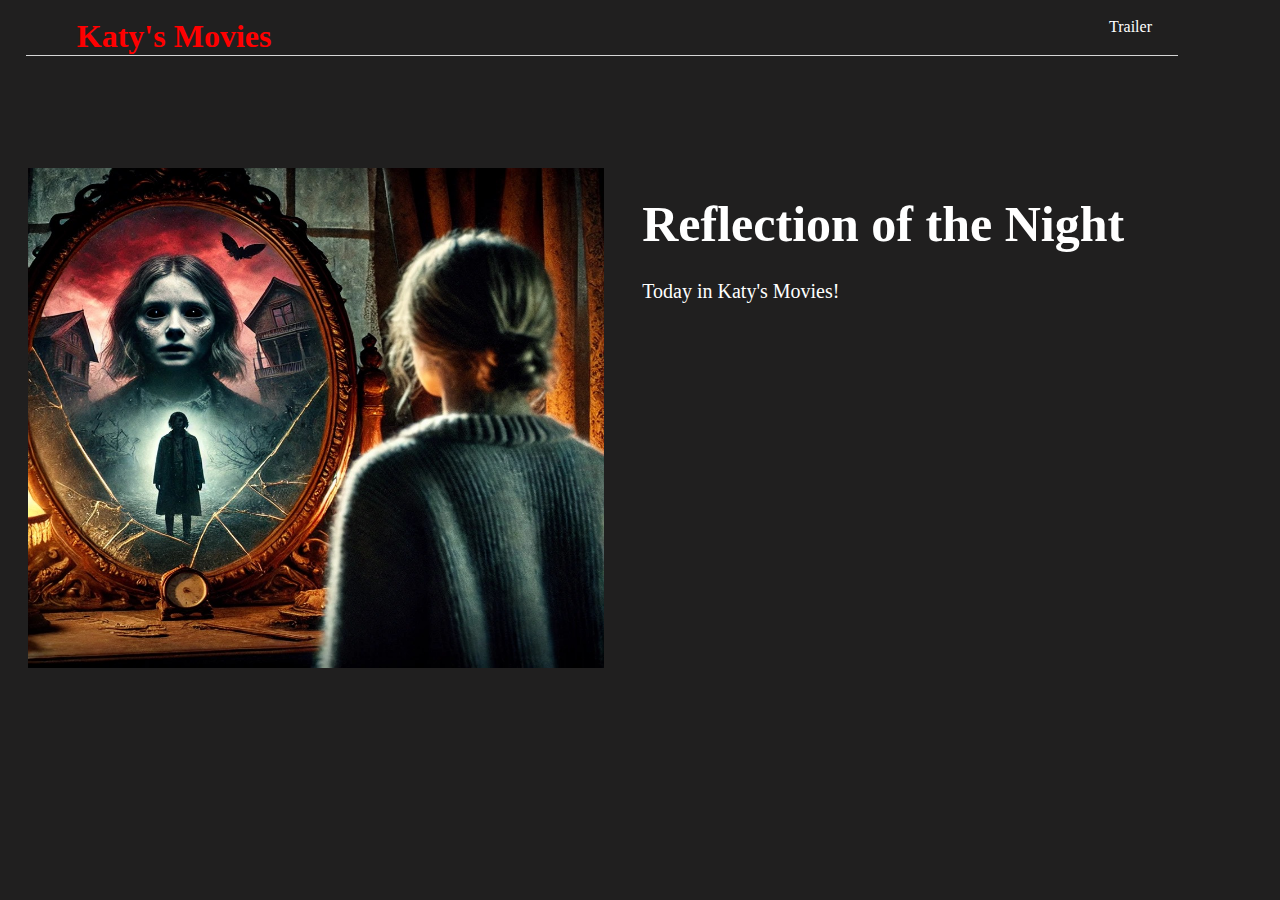
<file: index.html>
<!DOCTYPE html>
<html lang="en">
<head>
    <meta charset="UTF-8">
    <meta name="viewport" content="width=device-width, initial-scale=1.0">
    <title>Katy Movie</title>
    <link rel="stylesheet" href="style.css">
</head>
<body>
    <div>
        <header>
            <section class="header-section">
                <h1 class="title">Katy's Movies</h1>
                <div class="nav-bar">
                    <a href="trailer.html" class="navOptions">Trailer</a>
                </div>
            </section>
        </header>
        <section class="cover-img">
            <div class="img">
                <img src="img/capa.jpg" alt="capa de terror" width="100%" height="500px">
            </div>
            <div class="infos-img">
                <h2 class="subtitle">Reflection of the Night</h2>
                <p class="p-img">Today in Katy's Movies!</p>
            </div>
        </section>
    </div>
</body>
</html>
</file>
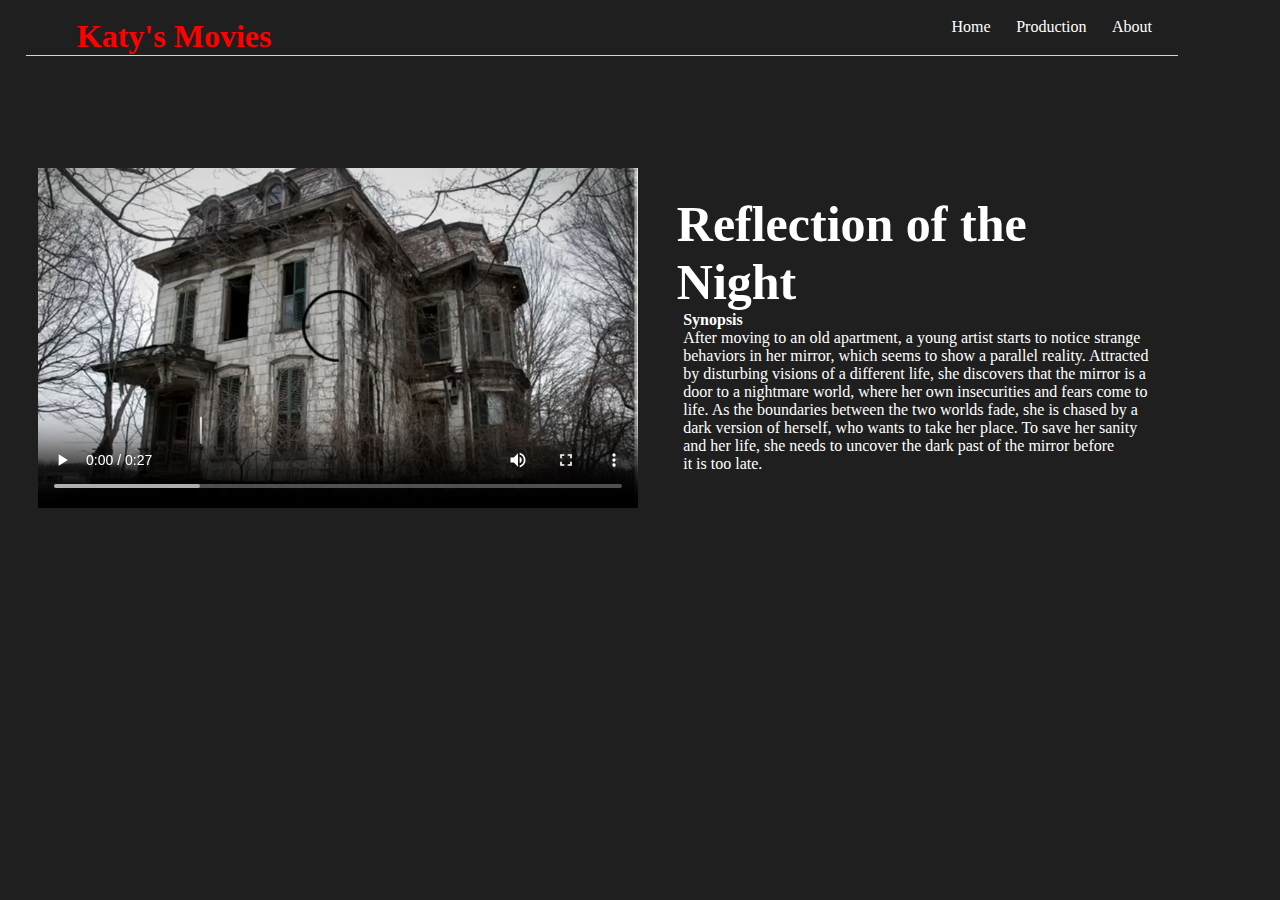
<file: trailer.html>
<!DOCTYPE html>
<html lang="en">
<head>
    <meta charset="UTF-8">
    <meta name="viewport" content="width=device-width, initial-scale=1.0">
    <title>Trailer</title>
    <link rel="stylesheet" href="style.css">
</head>
<body>
    <div>
        <header>
            <section class="header-section">
                <h1 class="title">Katy's Movies</h1>
                <div class="nav-bar">
                    <a href="about.html" class="navOptions">About</a>
                    <a href="production.html"  class="navOptions">Production</a>
                    <a href="index.html" class="navOptions">Home</a>
                </div>
            </section>
        </header>
        <section class="trailer">
            <div class="video-trailer">
                <video width="600" controls 
                src="movies/Vídeo do WhatsApp de 2024-10-20 à(s) 15.36.32_3857339d.mp4"
                src="movies/Vídeo do WhatsApp de 2024-10-20 à(s) 15.36.32_3857339d.ogg"></video>
            </div>
            <div class="description-trailer">
                <h2 class="subtitle">Reflection of the Night</h2>
                <h4>Synopsis</h4>
                <p>After moving to an old apartment, a young artist starts to notice strange behaviors in her mirror, which seems to show a parallel reality. Attracted by disturbing visions of a different life, she discovers that the mirror is a door to a nightmare world, where her own insecurities and fears come to life. As the boundaries between the two worlds fade, she is chased by a dark version of herself, who wants to take her place. To save her sanity and her life, she needs to uncover the dark past of the mirror before it is too late.</p>
            </div>
        </section>
    </div>
</body>
</html>
</file>
<file: style.css>
*{
    box-sizing: border-box;
    padding: 0;
    margin: 0;
}

body{
    width: 100vw;
    height: 100vh;
    background-color: rgb(32, 31, 31);
}

.header-section{
    width: 90vw;
    display: inline-block;
    text-align: center;
    align-items: center;
    margin: 2vh 2vw 2vh 2vw;
    border-bottom: 0.5px solid rgb(213, 213, 213);
}

.title{
    float: left;
    color: red;
    margin-left: 4vw;
}

.navOptions{
    float: right;
    margin-right: 2vw;
    text-decoration: none;
    color: white;
}

.navOptions:hover{
    color: red;
    transition-duration: 0.5s;
}

.cover-img, .trailer{
    display: flex;
    width: 90vw;
    height: 80vh;
    justify-content: center;
    margin-top: 10vh;
}

.img{
    width: 50%;
    text-align: center;
}

.subtitle{
    color: white;
    font-size: 50px;
    margin-left: 3vw;
    margin-top: 3vh;
}

.p-img{
    color: white;
    margin: 3vh 0px 0px 3vw;
    font-size: 20px;
}

.description-trailer h4, .description-trailer p{
    color: white;
    margin-left: 3.5vw;
}

.video-trailer{
   margin-left: 3vw;
}
</file>
